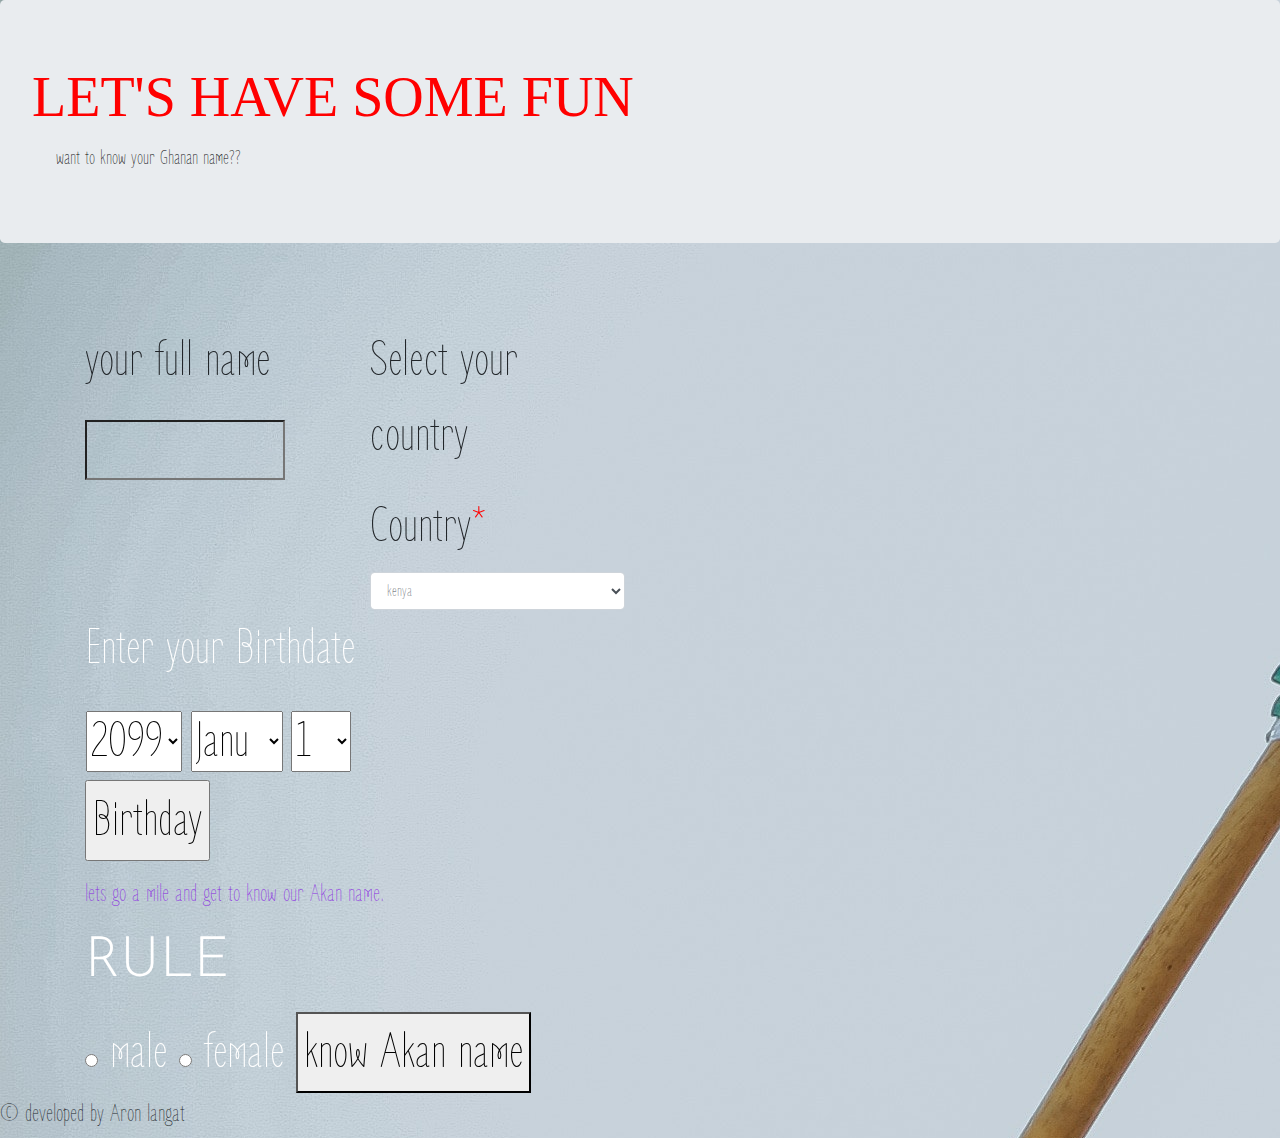
<file: index.html>
<!DOCTYPE html>
<html>
    <head>
        <meta charset="UTF-8">
        <meta http-equiv="X-UA-Compatible" content="IE=edge">
        <meta name="viewport" content="width=device-width, initial-scale=1.0">
        <link rel="stylesheet" href="https://stackpath.bootstrapcdn.com/bootstrap/4.3.1/css/bootstrap.min.css" integrity="sha384-ggOyR0iXCbMQv3Xipma34MD+dH/1fQ784/j6cY/iJTQUOhcWr7x9JvoRxT2MZw1T" crossorigin="anonymous">
        <link rel="preconnect" href="https://fonts.googleapis.com">
        <link rel="preconnect" href="https://fonts.gstatic.com" crossorigin>
        <link href="https://fonts.googleapis.com/css2?family=Josefin+Sans:ital,wght@1,300&display=swap" rel="stylesheet">
        <link rel="preconnect" href="https://fonts.googleapis.com">
        <link rel="preconnect" href="https://fonts.gstatic.com" crossorigin>
        <link href="https://fonts.googleapis.com/css2?family=Josefin+Sans:ital,wght@1,300&family=Zen+Loop&display=swap" rel="stylesheet">

        <link rel="stylesheet" href="./CSS/index.css">
        <title>AKATA</title>
    </head>
    <body>
        <div class="jumbotron jumbotro">
            <p class= "display-4 fun" >LET'S HAVE SOME FUN</p>
            <h5 class="pl-4 know">want to know your Ghanan name??</h5>
        </div>
        <!-- adding details of Akan name -->
        <div class="container-one pt-5">

        <!-- detail section containing days and gender -->
     
                <div class="form roww text-color-white ">
                    <div class="container">
                        <div class="row">
                            <div class="col-sm-3">
                                <p>your full name</p> 
                                <input type="text" class="full-name" id="full-name" value=""> 
                            </div>
                            <div class="col-md-3">
                                <p>Select your country</p>
                                <label for="country">Country</label><span style="color: red !important; display: inline; float: none;">*</span>      
                            
                                <select id="country" name="country" class="form-control">
                                    <option value="kenya">kenya</option>;
                                    <option value="uganda">uganda</option>;
                                    <option value="tanzania">tanzania</option>;
                                    <option value="ethiopia">ethiopia</option>
                                    <option vlaue="erithrea">erithrea</option>
                                </select>
                            </div>
                        </div>

                        <!-- time section -->

                        <div class="white">
                            <label for = "date">
                                
                                <script>
                                   var month = new Array("Janu","Feb","Marc","Apri","May","Jun","Jul","Augs","Sept","Octo","Nove","Decm");
                                    var startyear = "1800"; 
                                    var endyear = "2099";
                                    </script>
                                <form name ="birthday">
                                    <div >
                                        <table>
                                            <tr>
                                                <td colspan="3" >
                                                    <p>Enter your Birthdate</p> 
                                                </td>
                                            </tr>
                                            <tr>
                                                <td>
                                                    <select name="birthyear" size="1">
                                                        <script>
                                                            for(var k=endyear;k>startyear;k--)
                                                            document.write("<option value="+k+">"+k+"</option>");
                                                        </script>
                                                    </select>
                                                </td>
                                                <td >
                                                    <select name="birthmonth" size="1">
                                                        <script>
                                                            for(var i=0;i<month.length;i++)
                                                            document.write("<option value="+i+">"+month[i]+"</option>");
                                                        </script>
                                                    </select>
                                                </td>
                                                <td >
                                                    <select name="bbirthday" size="1">
                                                        <script>
                                                            for(var m=1;m<32;m++)
                                                            document.write("<option value="+m+">"+m+"</option>");
                                                        </script>
                                                    </select>
                                                </td>
                                            
                                            </tr>
                                        </table>
                                        </div>
                                        <div>
                                            <p><input value="Birthday" onclick="dayzaliwad()" type="button"></p>
                                        </div>
                                        <div>
            <!-- the Akan section -->
                                <p class="mile">lets go a mile and get to know our Akan name.</p>
                                <p class="display-4 rule">RULE</p>
                                    <form>
                                        <input type="radio" name="choice" value="male" id="choice-male" required> 
                                        male
                                        <input type="radio" name="choice" value="female" id="choice-female" required>
                                        female
                                        <button id="query">know Akan name</button>
                                    </form>
                                    <!-- <script>
                                        
                                    </script> -->
                            </div>
                        </div>
                    </div>
                </div>
            </div>
            </div>
            <div>
                <h4> © developed by Aron langat </h4>
                <h4></h4>
            </div>
    </body>
    <script src="./index.js"></script>
    </html>
</file>
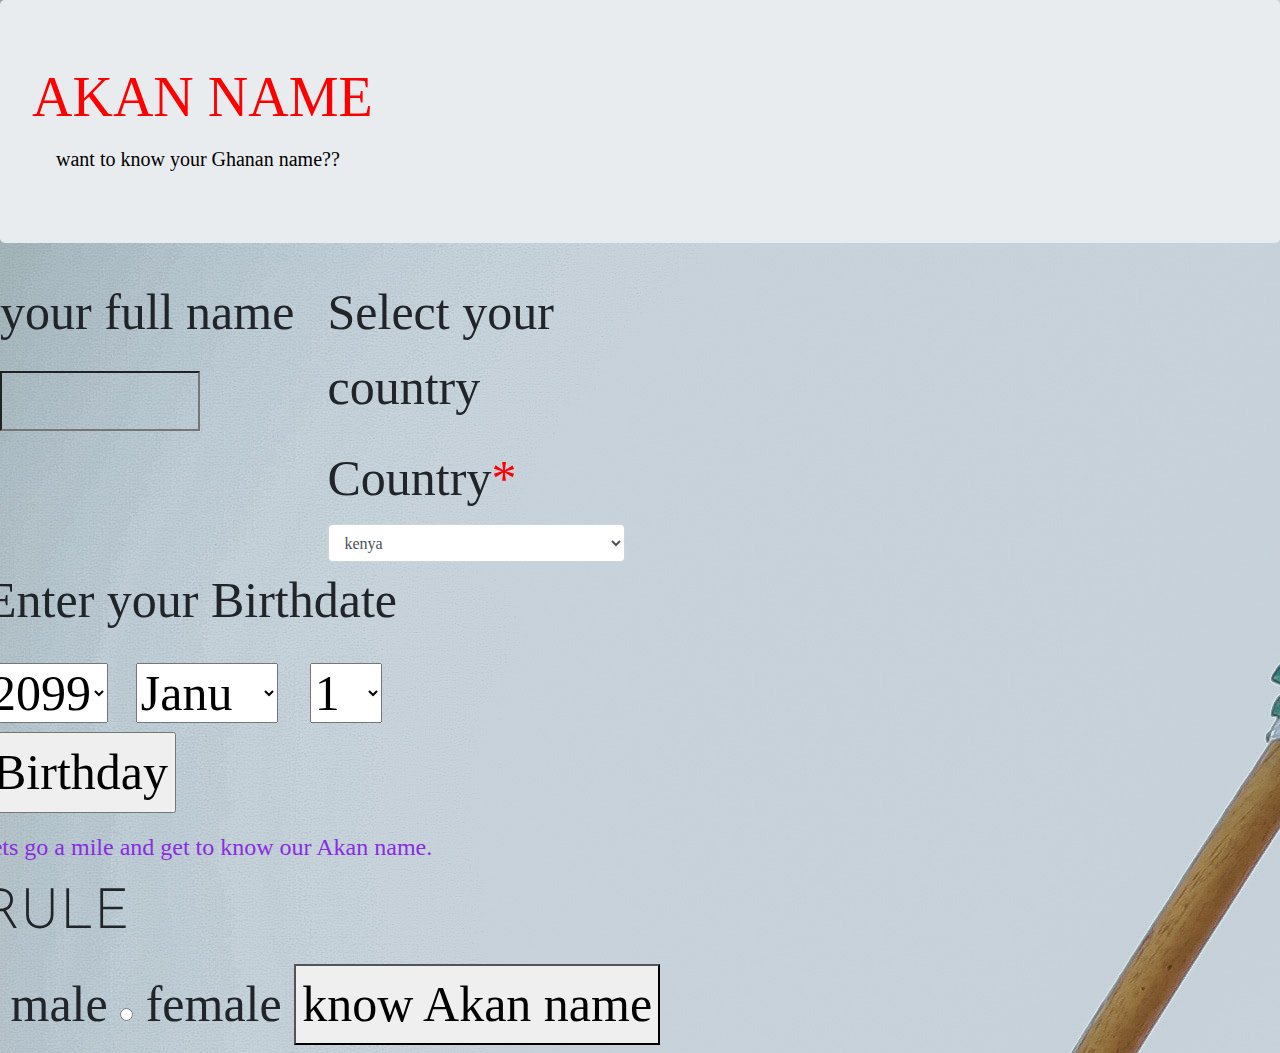
<file: trial.html>
<!DOCTYPE html>
<html lang="en">
<head>
    <meta charset="UTF-8">
    <meta http-equiv="X-UA-Compatible" content="IE=edge">
    <meta name="viewport" content="width=device-width, initial-scale=1.0">
    <link rel="stylesheet" href="https://stackpath.bootstrapcdn.com/bootstrap/4.3.1/css/bootstrap.min.css" integrity="sha384-ggOyR0iXCbMQv3Xipma34MD+dH/1fQ784/j6cY/iJTQUOhcWr7x9JvoRxT2MZw1T" crossorigin="anonymous">
    <link rel="stylesheet" href="./CSS/index.css">
    <title>AKATA</title>
    <!DOCTYPE html>
    <html lang="en">
    <head>
        <meta charset="UTF-8">
        <meta http-equiv="X-UA-Compatible" content="IE=edge">
        <meta name="viewport" content="width=device-width, initial-scale=1.0">
        <link rel="stylesheet" href="https://stackpath.bootstrapcdn.com/bootstrap/4.3.1/css/bootstrap.min.css" integrity="sha384-ggOyR0iXCbMQv3Xipma34MD+dH/1fQ784/j6cY/iJTQUOhcWr7x9JvoRxT2MZw1T" crossorigin="anonymous">
        <link rel="preconnect" href="https://fonts.googleapis.com">
        <link rel="preconnect" href="https://fonts.gstatic.com" crossorigin>
        <link href="https://fonts.googleapis.com/css2?family=Josefin+Sans:ital,wght@1,300&display=swap" rel="stylesheet">
        <link rel="stylesheet" href="./CSS/index.css">
        <title>AKATA</title>
    </head>
    <body>
        <div class="jumbotron jumbotro">
            <p class= "display-4 fun" >AKAN NAME</p>
            <h5 class="pl-4 know">want to know your Ghanan name??</h5>
        </div>
        <div>
        <div class="form">
            <div class="container-lg">
                <div class="row">
                    <div class="col-sm-3">
                        <p>your full name</p> 
                        <input type="text" class="full-name" id="full-name" value=""> 
                    </div>
                    <div class="col-md-3">
                        <p>Select your country</p>
                        <label for="country">Country</label><span style="color: red !important; display: inline; float: none;">*</span>      
                    
                        <select id="country" name="country" class="form-control">
                            <option value="kenya">kenya</option>;
                            <option value="uganda">uganda</option>;
                            <option value="tanzania">tanzania</option>;
                            <option value="ethiopia">ethiopia</option>
                            <option vlaue="erithrea">erithrea</option>
                        </select>
                    </div>

                <!-- time section -->

                <div>
                    <label for = "date">
                        
                        <script>
                            var month = new Array("Janu","Febr","Marc","Apri","May","Jun","Jul","Augs","Sept","Octo","Nove","Decm");
                            var startyear = "1800"; 
                            var endyear = "2099";
                                function dayzaliwad(){
                                    var month = document.birthday.birthmonth.options[document.birthday.birthmonth.selectedIndex].value;
                                    var day = document.birthday.bbirthday.options[document.birthday.bbirthday.selectedIndex].value;
                                    var year = document.birthday.birthyear.options[document.birthday.birthyear.selectedIndex].value;
                                    var bbirthday = new Date(year,month,day);
                                    var dayzaliwad = bbirthday.getDay();
                                    var daysofweek = new Array("Sunday", "Monday", "Tuesday", "Wednesday", "Thursday", "Friday", "Saturday");
                                    alert("You were born on a " + daysofweek[dayzaliwad]);
                                    }
                            </script>
                        <form name ="birthday">
                            <div >
                                <table>
                                    <tr>
                                        <td colspan="3" >
                                            <p>Enter your Birthdate</p> 
                                        </td>
                                    </tr>
                                    <tr>
                                        <td>
                                            <select name="birthyear" size="1">
                                                <script>
                                                    for(var k=endyear;k>startyear;k--)
                                                    document.write("<option value="+k+">"+k+"</option>");
                                                </script>
                                            </select>
                                        </td>
                                        <td >
                                            <select name="birthmonth" size="1">
                                                <script>
                                                    for(var i=0;i<month.length;i++)
                                                    document.write("<option value="+i+">"+month[i]+"</option>");
                                                </script>
                                            </select>
                                        </td>
                                        <td >
                                            <select name="bbirthday" size="1">
                                                <script>
                                                    for(var m=1;m<32;m++)
                                                    document.write("<option value="+m+">"+m+"</option>");
                                                </script>
                                            </select>
                                        </td>
                                       
                                    </tr>
                                </table>
                                </div>
                                <div>
                                    <p><input value="Birthday" onclick="dayzaliwad()" type="button"></p></center>
                                </div>
                                <div>
    <!-- the Akan section -->
                        <p class="mile">lets go a mile and get to know our Akan name.</p>
                        <p class="display-4 rule">RULE</p>
                            <form>
                                <input type="radio" name="choice" value="male" id="choice-male" required> 
                                male
                                <input type="radio" name="choice" value="female" id="choice-female" required>
                                female
                                <button id="query">know Akan name</button>
                            </form>
                            <script>
                                const query = document.querySelector('#query');
                                // handle button click
                                query.onclick = function () {
                                    const rbs = document.querySelectorAll('input[name="choice"]');
                                    let selectedValue;
                                    for (const rb of rbs) {
                                        if (rb.checked) {
                                            selectedValue = rb.value;
                                            break;
                                        }
                                    }
                                    
                        if (selectedValue == 'male' ){
                                var A = prompt('enter day born');
                                switch (A)
                                {
                                case 'sunday' : document.write("your AKAN name is KWASI<br/>");
                                break;
                                
                                case 'monday': document.write("your AKAN name is KWADWO<br />");
                                break;
                                
                                case 'tuesday': document.write("your AKAN name is KWABENA<br />");
                                break;
                                
                                case 'wednesday': document.write("your AKAN name is KWAKU<br />");
                                break;
                                
                                case 'thursday': document.write("your AKAN name is Yaw<br />");
                                break;
                                
                                case 'friday': document.write("your AKAN name is KOFI<br />");
                                break;
                                
                                case 'saturday': document.write("your Akan name is {Kwame}");
                                break;
                                
                                default:  document.write("Unknown grade<br />")
                                }
                                }
                                else if(selectedValue == 'female'){
                                var A = prompt("enter date");
                                switch (A)
                                {
                                case 'sunday' : document.write("your AKAN name is AKOSUA<br/>");
                                break;
                                
                                case 'monday': document.write("your AKAN name is ADWOA<br />");
                                break;
                                
                                case 'tuesday': document.write("your AKAN name is ABENAA<br />");
                                break;
                                
                                case 'wednesday': document.write("your AKAN name is AKUA<br />");
                                break;
                                
                                case 'thursday': document.write("your AKAN name is YAA<br />");
                                break;
                                
                                case 'friday': document.write("your AKAN name is AFUA<br />");
                                break;
                                
                                case 'saturday': document.write("your Akan name is {Ama}");
                                break;
                                
                                default:  document.write("Unknown grade<br />")
                                }
                            }
                            };
                            </script>
                    </div>
                </div>
            </div>
            </div>
    </body>
    </html>
</file>
<file: CSS/index.css>
.full-name {
    font-size: 56px;

    width: 200px;
    height: 60px;
    background: transparent;
    text-align: right;
    text-decoration: underline;
    }
.click{
    text-align: center;
}
.fun{
    color:red;
    font-family:cursive;
}
.white{
    color: white;
}
.know{
    color: black;
}

}
.jumbotron{
    height: 50vh;
}
.rule{
    font-family: 'Josefin Sans', sans-serif;
}
.mile{
    font-size: 24px;
    color: blueviolet;
}
body{
    font-family: 'Josefin Sans', sans-serif;
    font-family: 'Zen Loop', cursive;
    font-size: 50px;
    background-image: url(../assets/pexels-asiama-junior-6567674.jpg);
}
.h4{
    color: chocolate;
}
</file>
